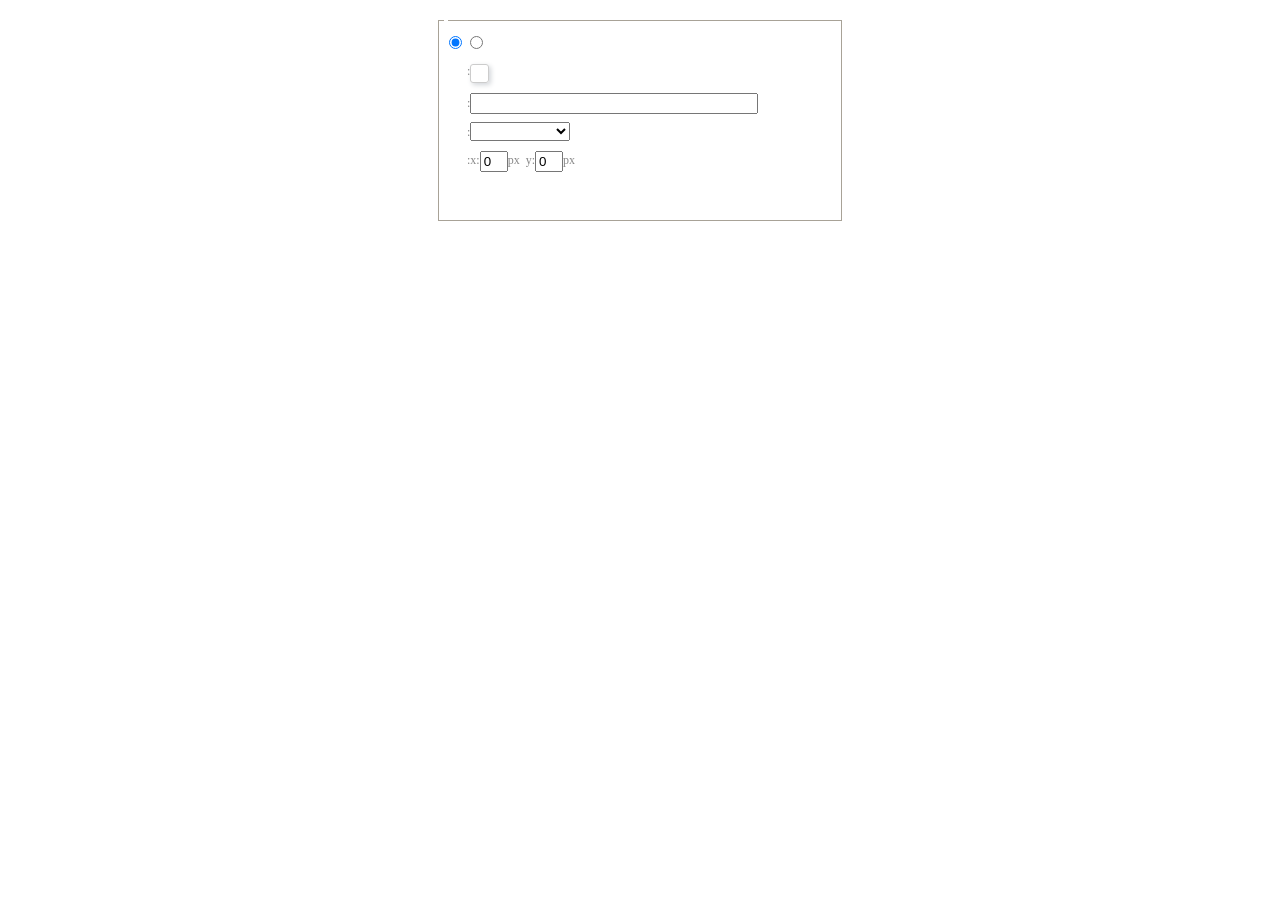
<file: webproject/blog/static/ueditor/dialogs/background/background.html>
<!DOCTYPE HTML>
<html>
<head>
    <meta http-equiv="Content-Type" content="text/html;charset=utf-8"/>
    <script type="text/javascript" src="../internal.js"></script>
    <link rel="stylesheet" type="text/css" href="background.css">
</head>
<body>
    <div id="bg_container" class="wrapper">
        <div id="tabHeads" class="tabhead">
            <span class="focus" data-content-id="normal"><var id="lang_background_normal"></var></span>
            <span class="" data-content-id="imgManager"><var id="lang_background_local"></var></span>
        </div>
        <div id="tabBodys" class="tabbody">
            <div id="normal" class="panel focus">
                <fieldset class="bgarea">
                    <legend><var id="lang_background_set"></var></legend>
                    <div class="content">
                        <div>
                            <label><input id="nocolorRadio" class="iptradio" type="radio" name="t" value="none" checked="checked"><var id="lang_background_none"></var></label>
                            <label><input id="coloredRadio" class="iptradio" type="radio" name="t" value="color"><var id="lang_background_colored"></var></label>
                        </div>
                        <div class="wrapcolor pl">
                            <div class="color">
                                <var id="lang_background_color"></var>:
                            </div>
                            <div id="colorPicker"></div>
                            <div class="clear"></div>
                        </div>
                        <div class="wrapcolor pl">
                            <label><var id="lang_background_netimg"></var>:</label><input class="txt" type="text" id="url">
                        </div>
                        <div id="alignment" class="alignment">
                            <var id="lang_background_align"></var>:<select id="repeatType">
                                <option value="center"></option>
                                <option value="repeat-x"></option>
                                <option value="repeat-y"></option>
                                <option value="repeat"></option>
                                <option value="self"></option>
                            </select>
                        </div>
                        <div id="custom" >
                            <var id="lang_background_position"></var>:x:<input type="text" size="1" id="x" maxlength="4" value="0">px&nbsp;&nbsp;y:<input type="text" size="1" id="y" maxlength="4" value="0">px
                        </div>
                    </div>
                </fieldset>

            </div>
            <div id="imgManager" class="panel">
                <div id="imageList" style=""></div>
            </div>
        </div>
    </div>
    <script type="text/javascript" src="background.js"></script>
</body>
</html>
</file>
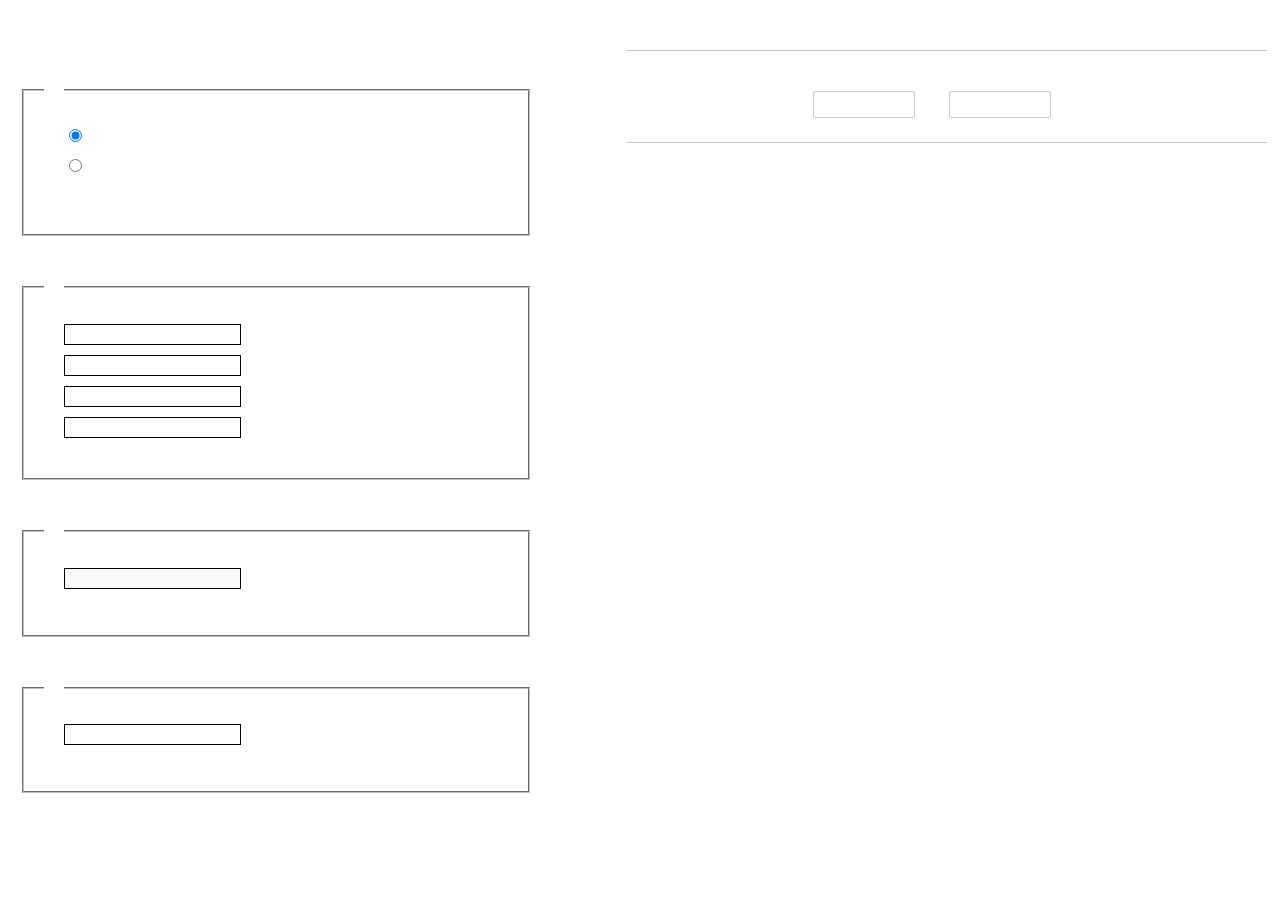
<file: webproject/blog/static/ueditor/dialogs/charts/charts.html>
<!DOCTYPE html>
<html>
    <head>
        <title>chart</title>
        <meta chartset="utf-8">
        <link rel="stylesheet" type="text/css" href="charts.css">
        <script type="text/javascript" src="../internal.js"></script>
    </head>
    <body>
        <div class="main">
            <div class="table-view">
                <h3><var id="lang_data_source"></var></h3>
                <div id="tableContainer" class="table-container"></div>
                <h3><var id="lang_chart_format"></var></h3>
                <form name="data-form">
                    <div class="charts-format">
                        <fieldset>
                            <legend><var id="lang_data_align"></var></legend>
                            <div class="format-item-container">
                                <label>
                                    <input type="radio" class="format-ctrl not-pie-item" name="charts-format" value="1" checked="checked">
                                    <var id="lang_chart_align_same"></var>
                                </label>
                                <label>
                                    <input type="radio" class="format-ctrl not-pie-item" name="charts-format" value="-1">
                                    <var id="lang_chart_align_reverse"></var>
                                </label>
                                <br>
                            </div>
                        </fieldset>
                        <fieldset>
                            <legend><var id="lang_chart_title"></var></legend>
                            <div class="format-item-container">
                                <label>
                                    <var id="lang_chart_main_title"></var><input type="text" name="title" class="data-item">
                                </label>
                                <label>
                                    <var id="lang_chart_sub_title"></var><input type="text" name="sub-title" class="data-item not-pie-item">
                                </label>
                                <label>
                                    <var id="lang_chart_x_title"></var><input type="text" name="x-title" class="data-item not-pie-item">
                                </label>
                                <label>
                                    <var id="lang_chart_y_title"></var><input type="text" name="y-title" class="data-item not-pie-item">
                                </label>
                            </div>
                        </fieldset>
                        <fieldset>
                            <legend><var id="lang_chart_tip"></var></legend>
                            <div class="format-item-container">
                                <label>
                                    <var id="lang_cahrt_tip_prefix"></var>
                                    <input type="text" id="tipInput" name="tip" class="data-item" disabled="disabled">
                                </label>
                                <p><var id="lang_cahrt_tip_description"></var></p>
                            </div>
                        </fieldset>
                        <fieldset>
                            <legend><var id="lang_chart_data_unit"></var></legend>
                            <div class="format-item-container">
                                <label><var id="lang_chart_data_unit_title"></var><input type="text" name="unit" class="data-item"></label>
                                <p><var id="lang_chart_data_unit_description"></var></p>
                            </div>
                        </fieldset>
                    </div>
                </form>
            </div>
            <div class="charts-view">
                <div id="chartsContainer" class="charts-container"></div>
                <div id="chartsType" class="charts-type">
                    <h3><var id="lang_chart_type"></var></h3>
                    <div class="scroll-view">
                        <div class="scroll-container">
                            <div id="scrollBed" class="scroll-bed"></div>
                        </div>
                        <div id="buttonContainer" class="button-container">
                            <a href="#" data-title="prev"><var id="lang_prev_btn"></var></a>
                            <a href="#" data-title="next"><var id="lang_next_btn"></var></a>
                        </div>
                    </div>
                </div>
            </div>
        </div>
        <script src="../../third-party/jquery-1.10.2.min.js"></script>
        <script src="../../third-party/highcharts/highcharts.js"></script>
        <script src="chart.config.js"></script>
        <script src="charts.js"></script>
    </body>
</html>
</file>
<file: webproject/blog/static/ueditor/dialogs/background/background.css>
.wrapper{ width: 424px;margin: 10px auto; zoom:1;position: relative}
.tabbody{height:225px;}
.tabbody .panel { position: absolute;width:100%; height:100%;background: #fff; display: none;}
.tabbody .focus { display: block;}

body{font-size: 12px;color: #888;overflow: hidden;}
input,label{vertical-align:middle}
.clear{clear: both;}
.pl{padding-left: 18px;padding-left: 23px\9;}

#imageList {width: 420px;height: 215px;margin-top: 10px;overflow: hidden;overflow-y: auto;}
#imageList div {float: left;width: 100px;height: 95px;margin: 5px 10px;}
#imageList img {cursor: pointer;border: 2px solid white;}

.bgarea{margin: 10px;padding: 5px;height: 84%;border: 1px solid #A8A297;}
.content div{margin: 10px 0 10px 5px;}
.content .iptradio{margin: 0px 5px 5px 0px;}
.txt{width:280px;}

.wrapcolor{height: 19px;}
div.color{float: left;margin: 0;}
#colorPicker{width: 17px;height: 17px;border: 1px solid #CCC;display: inline-block;border-radius: 3px;box-shadow: 2px 2px 5px #D3D6DA;margin: 0;float: left;}
div.alignment,#custom{margin-left: 23px;margin-left: 28px\9;}
#custom input{height: 15px;min-height: 15px;width:20px;}
#repeatType{width:100px;}


/* 图片管理样式 */
#imgManager {
    width: 100%;
    height: 225px;
}
#imgManager #imageList{
    width: 100%;
    overflow-x: hidden;
    overflow-y: auto;
}
#imgManager ul {
    display: block;
    list-style: none;
    margin: 0;
    padding: 0;
}
#imgManager li {
    float: left;
    display: block;
    list-style: none;
    padding: 0;
    width: 113px;
    height: 113px;
    margin: 9px 0 0 19px;
    background-color: #eee;
    overflow: hidden;
    cursor: pointer;
    position: relative;
}
#imgManager li.clearFloat {
    float: none;
    clear: both;
    display: block;
    width:0;
    height:0;
    margin: 0;
    padding: 0;
}
#imgManager li img {
    cursor: pointer;
}
#imgManager li .icon {
    cursor: pointer;
    width: 113px;
    height: 113px;
    position: absolute;
    top: 0;
    left: 0;
    z-index: 2;
    border: 0;
    background-repeat: no-repeat;
}
#imgManager li .icon:hover {
    width: 107px;
    height: 107px;
    border: 3px solid #1094fa;
}
#imgManager li.selected .icon {
    background-image: url(images/success.png);
    background-position: 75px 75px;
}
#imgManager li.selected .icon:hover {
    width: 107px;
    height: 107px;
    border: 3px solid #1094fa;
    background-position: 72px 72px;
}
</file>
<file: webproject/blog/static/ueditor/dialogs/charts/charts.css>
html, body {
    width: 100%;
    height: 100%;
    margin: 0;
    padding: 0;
    overflow-x: hidden;
}

.main {
    width: 100%;
    overflow: hidden;
}

.table-view {
    height: 100%;
    float: left;
    margin: 20px;
    width: 40%;
}

.table-view .table-container {
    width: 100%;
    margin-bottom: 50px;
    overflow: scroll;
}

.table-view th {
    padding: 5px 10px;
    background-color: #F7F7F7;
}

.table-view td {
    width: 50px;
    text-align: center;
    padding:0;
}

.table-container input {
    width: 40px;
    padding: 5px;
    border: none;
    outline: none;
}

.table-view caption {
    font-size: 18px;
    text-align: left;
}

.charts-view {
    /*margin-left: 49%!important;*/
    width: 50%;
    margin-left: 49%;
    height: 400px;
}

.charts-container {
    border-left: 1px solid #c3c3c3;
}

.charts-format fieldset {
    padding-left: 20px;
    margin-bottom: 50px;
}

.charts-format legend {
    padding-left: 10px;
    padding-right: 10px;
}

.format-item-container {
    padding: 20px;
}

.format-item-container label {
    display: block;
    margin: 10px 0;
}

.charts-format .data-item {
    border: 1px solid black;
    outline: none;
    padding: 2px 3px;
}

/* 图表类型 */

.charts-type {
    margin-top: 50px;
    height: 300px;
}

.scroll-view {
    border: 1px solid #c3c3c3;
    border-left: none;
    border-right: none;
    overflow: hidden;
}

.scroll-container {
    margin: 20px;
    width: 100%;
    overflow: hidden;
}

.scroll-bed {
    width: 10000px;
    _margin-top: 20px;
    -webkit-transition: margin-left .5s ease;
    -moz-transition: margin-left .5s ease;
    transition: margin-left .5s ease;
}

.view-box {
    display: inline-block;
    *display: inline;
    *zoom: 1;
    margin-right: 20px;
    border: 2px solid white;
    line-height: 0;
    overflow: hidden;
    cursor: pointer;
}

.view-box img {
    border: 1px solid #cecece;
}

.view-box.selected {
    border-color: #7274A7;
}

.button-container {
    margin-bottom: 20px;
    text-align: center;
}

.button-container a {
    display: inline-block;
    width: 100px;
    height: 25px;
    line-height: 25px;
    border: 1px solid #c2ccd1;
    margin-right: 30px;
    text-decoration: none;
    color: black;
    -webkit-border-radius: 2px;
    -moz-border-radius: 2px;
    border-radius: 2px;
}

.button-container a:HOVER {
    background: #fcfcfc;
}

.button-container a:ACTIVE {
    border-top-color: #c2ccd1;
    box-shadow:inset 0 5px 4px -4px rgba(49, 49, 64, 0.1);
}

.edui-charts-not-data {
    height: 100px;
    line-height: 100px;
    text-align: center;
}
</file>
